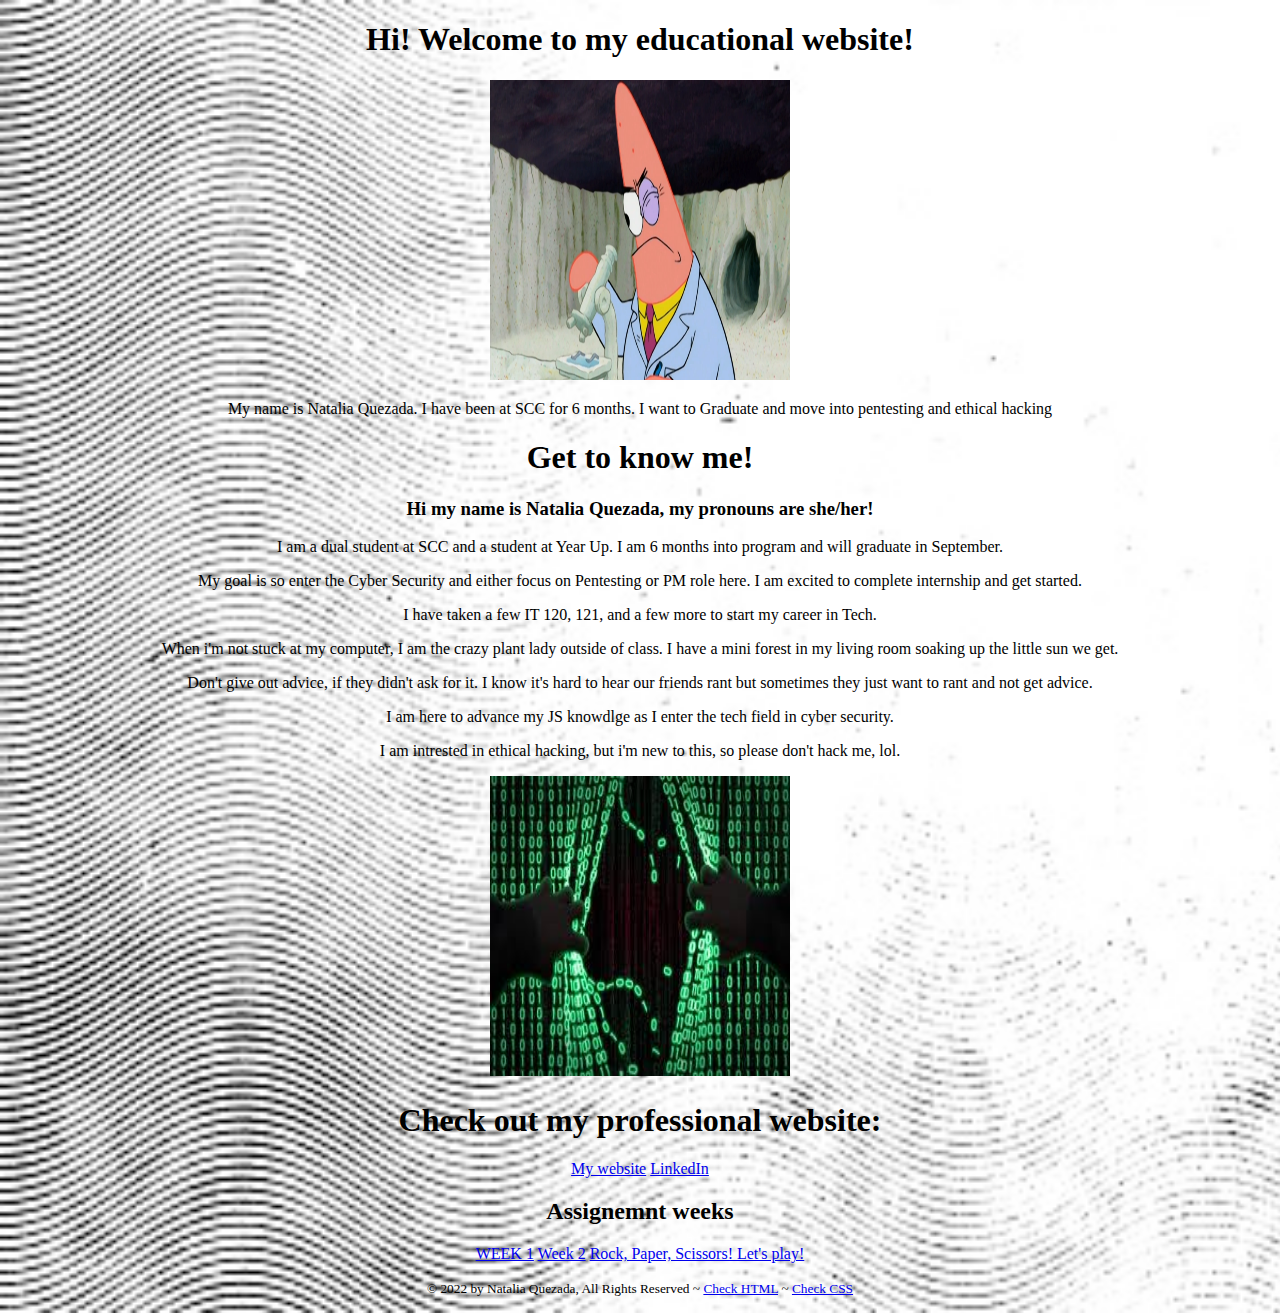
<file: index.html>
<!DOCTYPE html>
<html>
<head>
<style>
    body {
    background-repeat:  no-repeat; 
    background-image: url("printback.jpg");
    background-size: cover;
}
</style>
<title>Intro me for IT 122</title>
</head>
<body>
<main>
<center><h1>Hi! Welcome to my educational website! </h1></center>
<center><img src="smart patrick.png" alt="Patrick" width="300" height="300"></center>

<section class="intro-section" style="text-align: center;">
<p id="introduction"></p>  
<h1>Get to know me!</h1>
<h3>Hi my name is Natalia Quezada, my pronouns are she/her!</h3>
<p>I am a dual student at SCC and a student at Year Up. I am 6 months into program and will graduate in September.</p>
<p>My goal is so enter the Cyber Security and either focus on Pentesting or PM role here. I am excited to complete internship and get started.</p>
<p>I have taken a few IT 120, 121, and a few more to start my career in Tech. </p>
<p>When i'm not stuck at my computer, I am the crazy plant lady outside of class. I have a mini forest in my living room soaking up the little sun we get. </p>
<p>Don't give out advice, if they didn't ask for it. I know it's hard to hear our friends rant but sometimes they just want to rant and not get advice.</p>
<p>I am here to advance my JS knowdlge as I enter the tech field in cyber security. </p>
<p>I am intrested in ethical hacking, but i'm new to this, so please don't hack me, lol. </p>

<center><img src="hackers.jpg" alt="hackers" width="300" height="300"></center>

<section class socials="media" style="text-align: center;">
<center><h1>Check out my professional website:</h1></center>
<a href="https://nataliaquezadaevans.my.canva.site/" target="_blank" rel="noopener">My website</a>
<a href="https://www.linkedin.com/in/nataliaquezadaevans" target="_blank" rel="noopener">LinkedIn</a>
</section>

<h2>Assignemnt weeks</h2>
<a href="Week-1/">WEEK 1</a>
<a href="Week-2/index.html">Week 2</a>
<a href="Week-4/index.html">Rock, Paper, Scissors! Let's play!</a>

<footer class="page-footer">
    <p><small>&copy; 2022 by 
        Natalia Quezada, All Rights Reserved ~ 
        <a id="html-checker" href="#">Check HTML</a> ~ 
        <a id="css-checker" href="#">Check CSS</a></small>
   </p>
</footer>
</main>

<script src="script.js"></script>
</body>
</html>
</file>
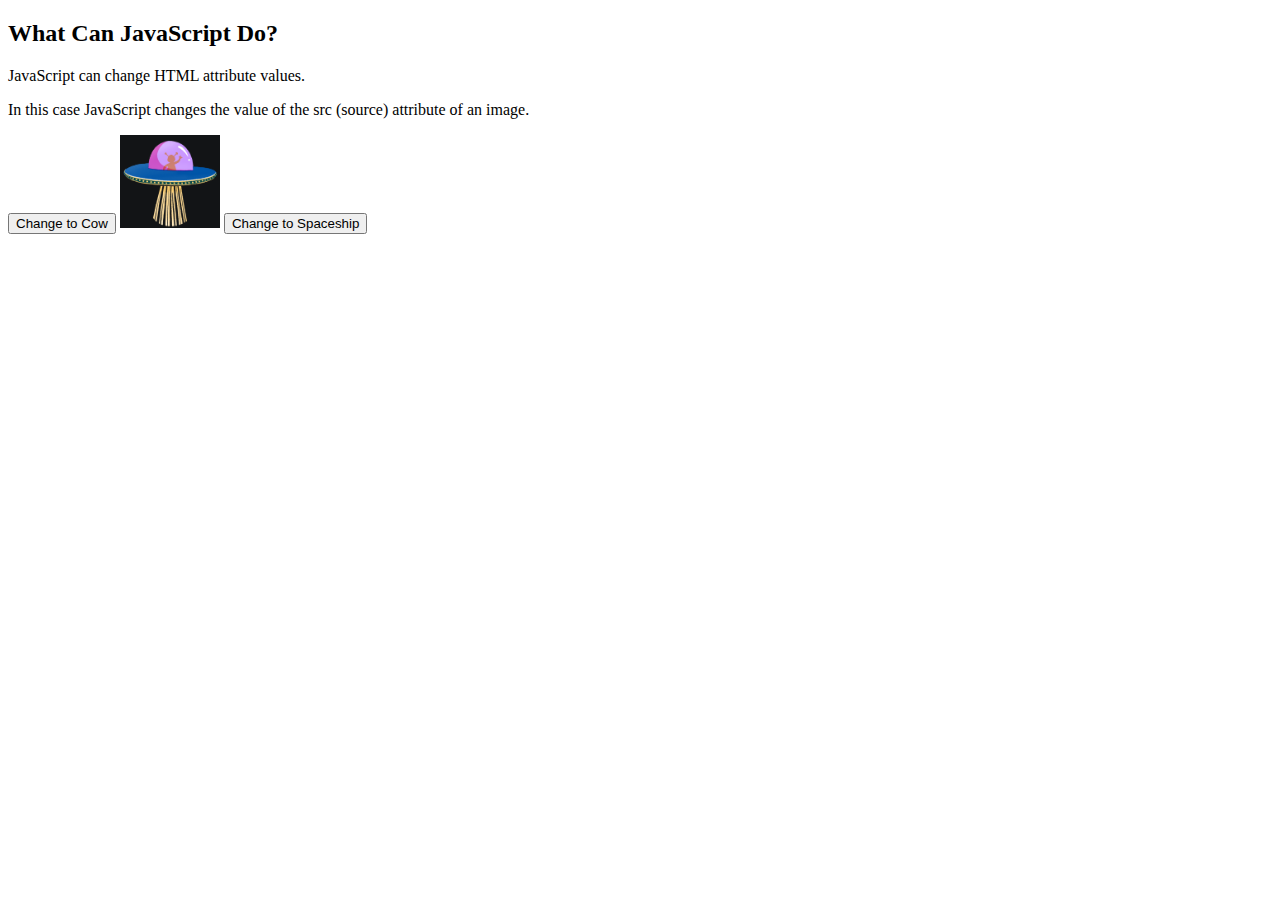
<file: Week-1/index.html>
<!DOCTYPE html>
<html>

<body>
  <h2>What Can JavaScript Do?</h2>
  <p>JavaScript can change HTML attribute values.</p>
  <p>In this case JavaScript changes the value of the src (source) attribute of an image.</p>
  <button onclick="document.getElementById('myImage').src='Cow.png'">Change to Cow</button>

  <img id="myImage" src="Spaceship.png" style="width:100px">

  <button onclick="document.getElementById('myImage').src='Spaceship.png'">Change to Spaceship</button>
</body>

</html>
</file>
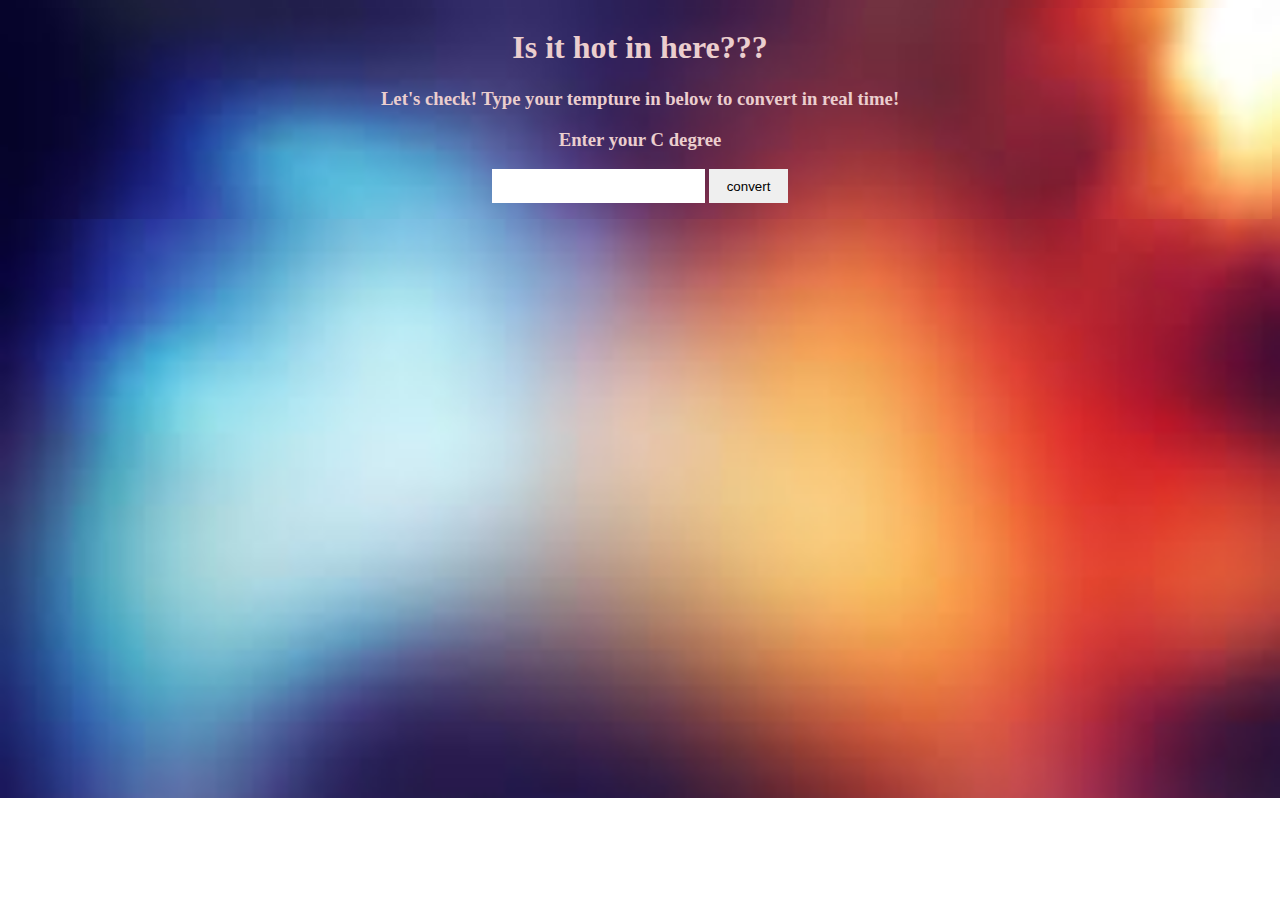
<file: Week-2/index.html>
<!DOCTYPE html>
<html>
<head>
<link href="main.css" rel="stylesheet">
<title>Conversion</title>
</head>

<body>
    <main>
    <center><h1>Is it hot in here???</h1></center>
    <center><h3>Let's check! Type your tempture in below to convert in real time! </h3></center>
    <center><h3>Enter your C degree</h3></center>

    <center><input type="text" id="inputCelsius">
        <button onclick="convert()">convert</button>
        <p id="output"></p>
    </center>

    </main>

    <script src=script.js></script>
</body>
</html>
</file>
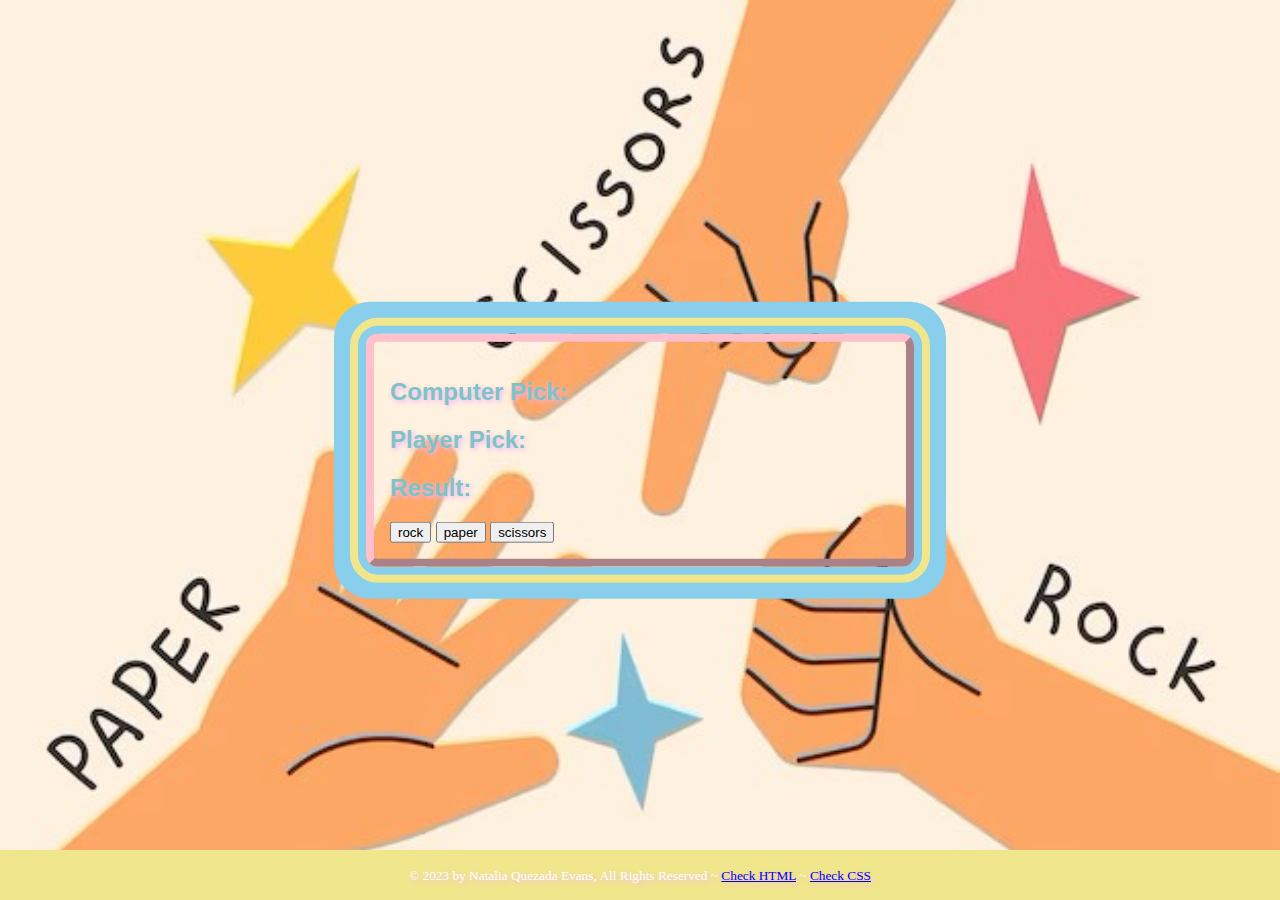
<file: Week-4/index.html>
<!DOCTYPE html>
<html>
<head>
    <meta charset="UTF-8">
    <meta http-equiv="X-UA-Compatible" content="IE=edge">
    <meta name="viewport" content="width=device-width, initial-scale=1.0">
    <title>Rock Paper Scissors!</title>
    <link rel="stylesheet" href= "main.css">
</head>
<body>

<div class = "gameDiv">
    <h2>Computer Pick: <span id="computerPick"></span></h2>
    <h2>Player Pick: <span id="playerPick"></span></h2>
    <h2>Result: <span id="result"></span></h2>

    <button id="rock">rock</button>
    <button id="paper">paper</button>
    <button id="scissors">scissors</button>
</div>

<div class= "footer">
    <p><small>&copy; <span id="this-year">2023</span> by Natalia Quezada Evans, All Rights Reserved ~ 
        <a id="html-checker" href="#" target="_blank">Check HTML</a> ~ 
        <a id="css-checker" href="#" target="_blank">Check CSS</a></small>
    </p>
</div>

<script src= script.js></script>
</body>
</html>
</file>
<file: Week-2/main.css>
html, body{
    background-repeat:  no-repeat; 
    background-image: url("hotcold.jpg");
    background-size: cover;
}
img{
  border-style:none;
  max-width: 450px;
}

body{
  Color:rgb(235, 206, 206);
  display: flex;
  justify-content: center;
}

h1 {
  Color:rgb(235, 206, 206);
  text-align: center;
}

input, button{
  border: none;
  outline: none;
  display: inline-block;
  height: 34px;
  justify-content: center;
  position: relative;
  box-sizing:border-box;
  padding:0 18px;
}

#output{
  text-align: center;
}
</file>
<file: Week-4/main.css>
html,body{
    background-image: url(rps.jpg);
    background-size: contain;
    background-size: cover;
    background-position-x: center;
    text-shadow: 2px 2px 5px rgb(242, 180, 249);
}

.button{
    line-height: 30px;
    width: 150px;
}

.gameDiv{
    border: 0.5rem outset pink;
    outline: 0.5rem solid khaki;
    box-shadow: 0 0 0 2rem hsl(197, 71%, 73%);
    border-radius: 12px;
    font: bold 1rem sans-serif;
    margin: auto;
    width: 500px;
    padding: 1rem;
    outline-offset: 0.5rem;
    position: absolute;
    top: 50%;
    left: 50%;
    margin-right: -50%;
    transform: translate(-50%, -50%);
}

[id="playerPick"]{
    color:rgb(187, 138, 232);
}

[id="computerPick"]{
    color:hsl(197, 60%, 53%);
}

[id="result"]{
    color:rgb(89, 241, 84);
}

h2{
    color: rgb(125, 196, 196);
}

.footer {
    position: fixed;
    left: 0;
    bottom: 0;
    width: 100%;
    background-color: khaki;
    color: white;
    text-align: center;
 };
</file>
